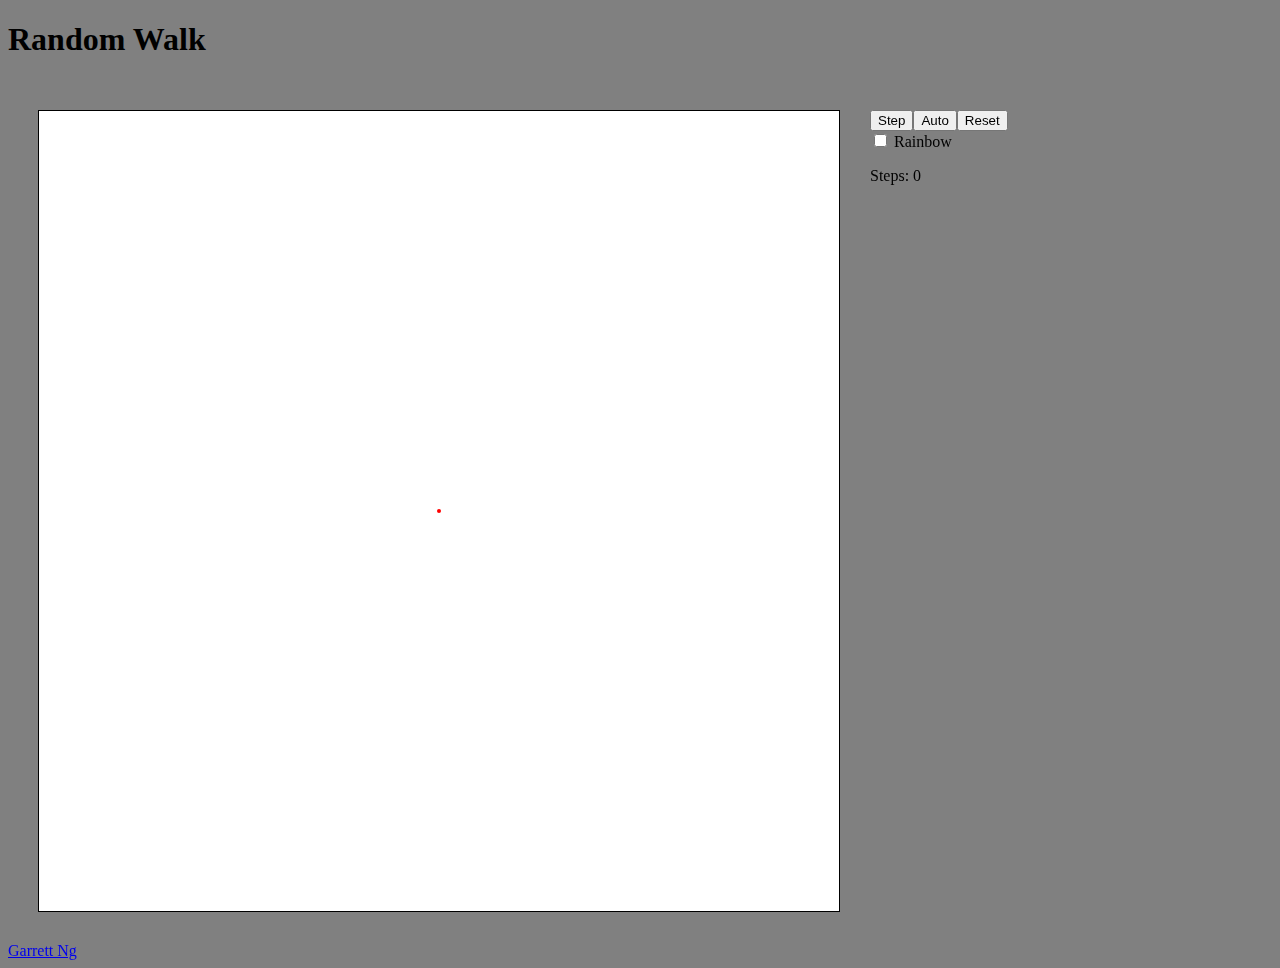
<file: index.html>
<!DOCTYPE html>
<meta charset="utf-8">
<meta name="viewport" content="width=device-width">
<title>Random Walk</title>
<link rel="stylesheet" href="style.css">

<h1>Random Walk</h1>
<div id="main">
  <canvas id="canvas" width="800" height="800"></canvas>
    <div id="buttons">
    <div id="stepper">
      <button id="step">Step</button>
      <button id="auto">Auto</button>
      <button id="stop">Stop</button>
      <button id="reset">Reset</button>
    </div>
    <div>
      <input type="checkbox" name="rainbow" id="rainbow">
      <label for="rainbow">Rainbow</label>
    </div>
    <p id="stepText">Steps: 0</p>
  </div>
</div>

<footer><a href="https://garrettng.github.io/">Garrett Ng</a></footer>
<script src="main.js"></script>
</file>
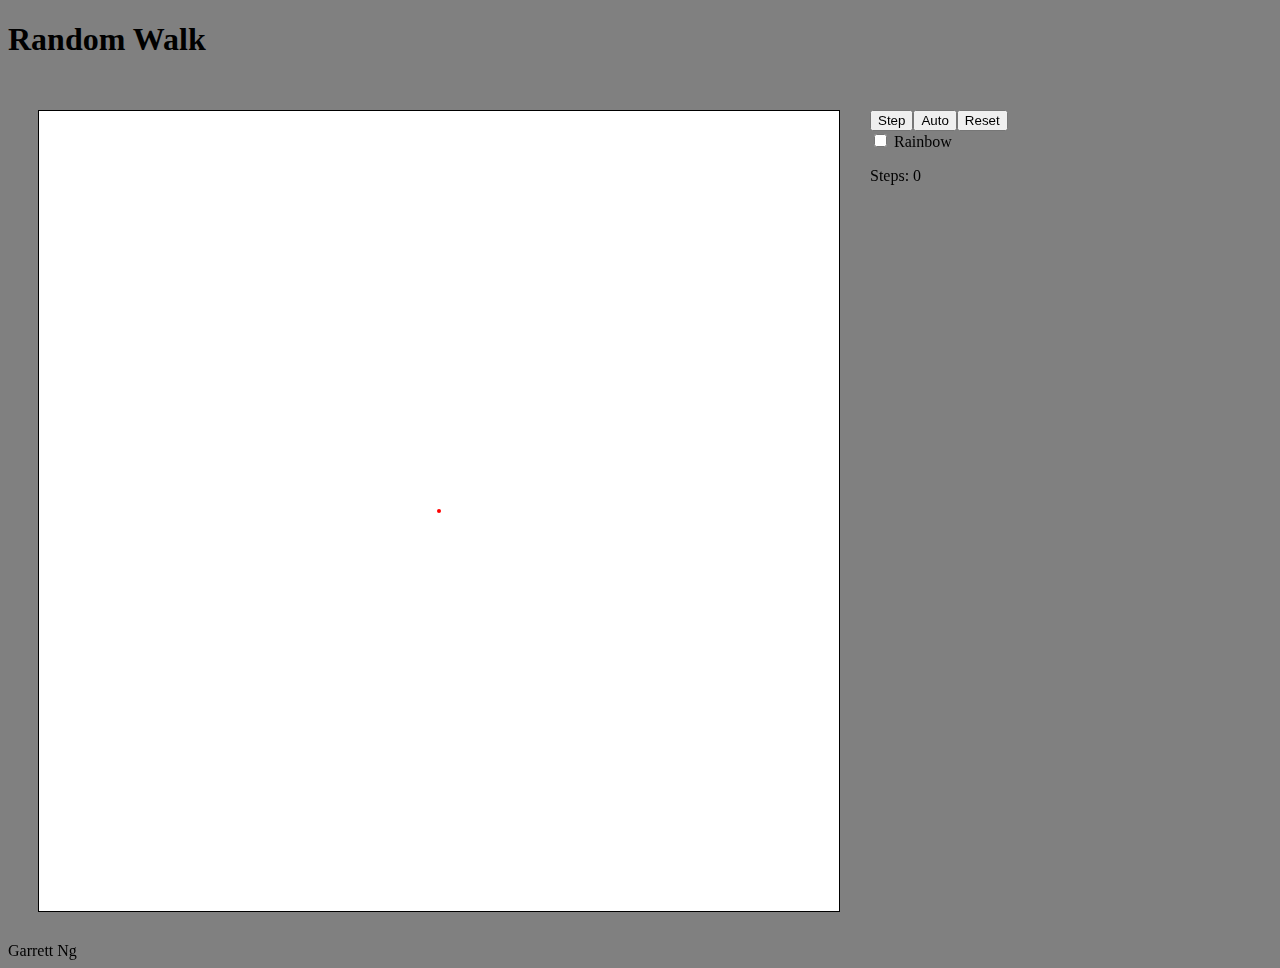
<file: main.html>
<!DOCTYPE html>
<meta charset="utf-8">
<meta name="viewport" content="width=device-width">
<title>Random Walk</title>
<link rel="stylesheet" href="style.css">

<h1>Random Walk</h1>
<div id="main">
  <canvas id="canvas" width="800" height="800"></canvas>
    <div id="buttons">
    <div id="stepper">
      <button id="step">Step</button>
      <button id="auto">Auto</button>
      <button id="stop">Stop</button>
      <button id="reset">Reset</button>
    </div>
    <div>
      <input type="checkbox" name="rainbow" id="rainbow">
      <label for="rainbow">Rainbow</label>
    </div>
    <p id="stepText">Steps: 0</p>
  </div>
</div>

<footer>Garrett Ng</footer>
<script src="main.js"></script>
</file>
<file: style.css>
html {
  background-color: gray;
}

#main {
  display: flex;
}

#canvas {
  border: 1px solid black;
  background-color: white;
  margin: 30px;
}

#buttons {
  margin-top: 30px;
}

#stepper {
  display: flex;
}

#stop {
  display: none;
}

footer {
  display: flex;
  bottom: 0;
  left: 0;
}
</file>
